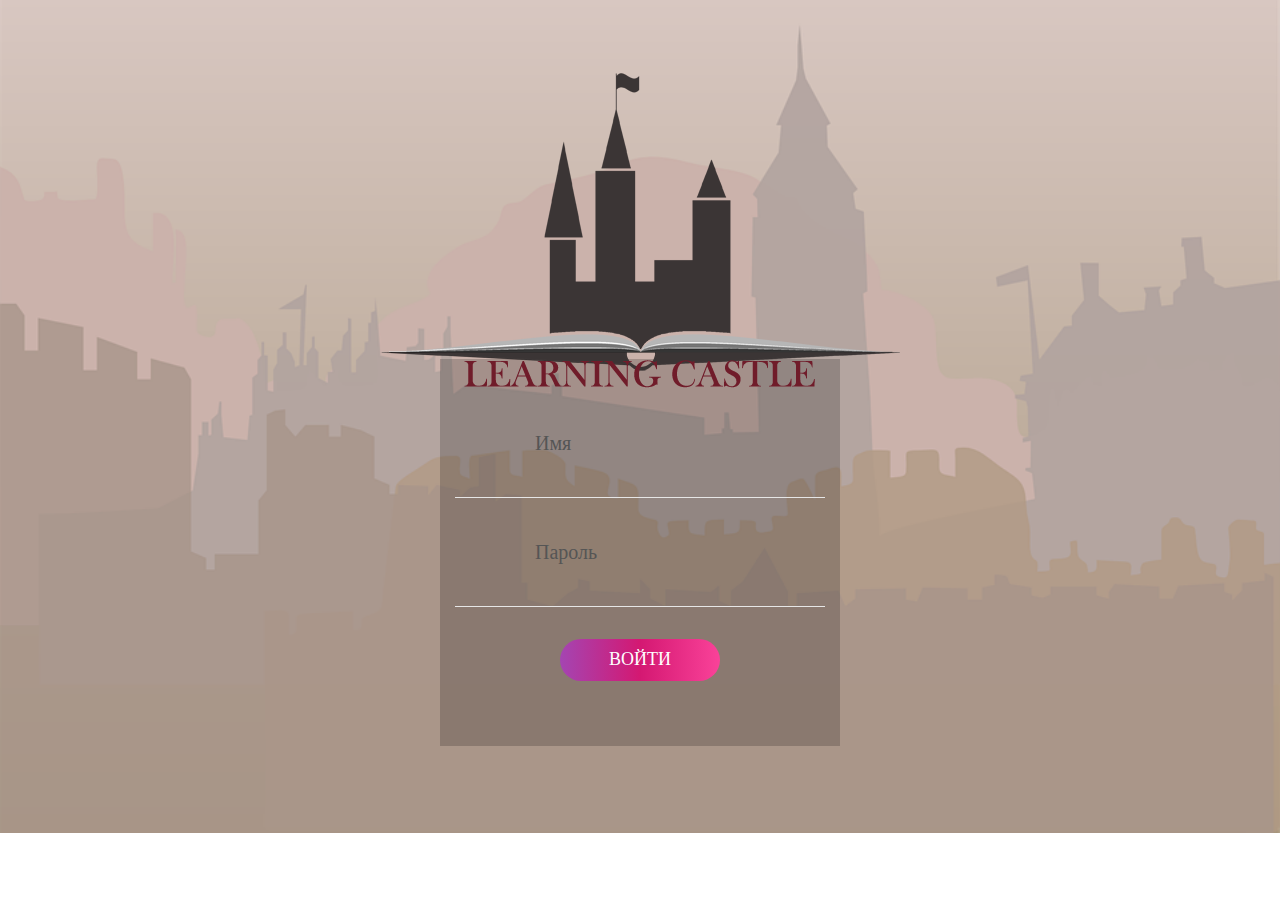
<file: websiteClient/index.html>
<!DOCTYPE html>
<html lang="en">
<head>
    <meta charset="UTF-8">
    <title>Learning Castle</title>
    <script src="js/authorization.js"></script>
    <link rel="stylesheet" type="text/css" href="css/style.css">
    <link rel="stylesheet" type="text/css" href="css/main.css">
    <style>
        body {
            background: url(img/background.png) no-repeat;
            -moz-background-size: 100%; /* Firefox 3.6+ */
           -webkit-background-size: 100%; /* Safari 3.1+ и Chrome 4.0+ */
            -o-background-size: 100%; /* Opera 9.6+ */
            background-size: 100%;
        }
    </style>
</head>
<body>
<form action="">

    <!--<h1>Learning Castle</h1>
    <label>Логин</label>
    <input type="text" id="login"><br>
    <label>Пароль</label>
    <input type="text" id="password"><br>
    <input type="button" id="send" value="Войти">
    <br>
    <label id="status">Статус соединения</label>-->

    <div class="pic">
        <img src="img/logo2.png">
    </div>
    <div class="limiter">

        <!--<div class="container-login100" style="background-image: url('img/background.png');"> -->
        <div class="container-login100">

            <div class="wrap-login100">
				<!--<span class="login100-form-title p-b-41">
					Learning Castle
				</span>-->
                <form class="login100-form validate-form">

                    <div class="wrap-input100 validate-input" data-validate = "Enter username">
                        <input class="input100" type="text" name="username" id="login" placeholder="Имя">
                        <span class="focus-input100" data-placeholder="&#xe82a;"></span>
                    </div>

                    <div class="wrap-input100 validate-input" data-validate="Enter password">
                        <input class="input100" type="password" name="pass" id="password" placeholder="Пароль">
                        <span class="focus-input100" data-placeholder="&#xe80f;"></span>
                    </div>

                    <div class="container-login100-form-btn">
                       <!-- <button class="login100-form-btn" id="send">
                            Войти
                        </button>-->
                        <input class="login100-form-btn" type="button" id="send" value="Войти">
                    </div>

                </form>
            </div>
        </div>
    </div>


    <div id="dropDownSelect1"></div>
</form>
</body>
</html>
</file>
<file: websiteClient/css/style.css>
body {
    background-image: url(../img/background.png);
    background-repeat: no-repeat;
    background-attachment: fixed;
    -moz-background-size: 100%; /* Firefox 3.6+ */
    -webkit-background-size: 100%; /* Safari 3.1+ и Chrome 4.0+ */
    -o-background-size: 100%; /* Opera 9.6+ */
    background-size: 100%;
    font-family: 'Montserrat', serif;
}

.pic {
    text-align: center;
    position: relative;
    top: 60px;
    z-index: 2;
}

.teacher_menu {
    background-color: rgba(0, 0, 0, 0.19);
    float: left;
    padding-top: 8px;
    padding-bottom: 11px;
    padding-right: 10px;
    padding-left: 10px;
    font-family: 'Oswald', sans-serif;
}

.menu_btn{
    color:#999;
    padding:10px 20px;
    font-size:12px;
    text-decoration:none;
    letter-spacing:2px;
    text-transform:uppercase;
}

.menu_btn:hover, .active{
    border:none;
    background:rgba(0, 0, 0, 0.4);
    background:#fff;
    padding:20px 20px;
    color:#1b1b1b;
}


.greeting {
    text-align: right;
    float: right;
    font-family: 'Oswald', sans-serif;
}

.menu_items, .greeting ul  {
    margin: 0; /* Обнуляем значение отступов */
    padding: 7px; /* Значение полей */
}
.menu_items li, .greeting ul li {
    display: inline; /* Отображать как строчный элемент */
    margin-right: 5px; /* Отступ слева */
    padding: 6px; /* Поля вокруг текста */
}

.ad_block {
    text-align: center;
    width: 1000px;
    padding-top: 10px;
    margin: 0 auto;
}

.ad {
    border-left: #d41872 2px solid;
    background-color: rgba(255, 255, 255, 0.5);
    padding: 10px;
    margin: 10px;
    text-align: left;
}

.menu_items a {
    text-decoration: none;
    color: black;
}

.menu_items a:hover {
    color: #9c036b;
}

/* define a fixed width for the entire menu */
.navigation {
    padding-top: 10px;
    min-height: 100%;
}

.navigationmenu {
    background-color: rgba(255, 255, 255, 0.5);
    height: 100%;
    position: fixed;
    width: 250px;
}

.coursetittle {
    padding-left: 10px;
}

/* reset our lists to remove bullet points and padding */
.mainmenu, .submenu {
    list-style: none;
    margin: 0;
    padding-left: 20px;
}

/* make ALL links (main and submenu) have padding and background color */
.mainmenu a {
    display: block;
    text-decoration: none;
    padding: 10px;
    color: #000;
}

/* add hover behaviour */
.mainmenu a:hover, .active_course {
    border-bottom: #d41872 2px solid;
}

/* this is the initial state of all submenus.
  we set it to max-height: 0, and hide the overflowed content.
*/
.submenu {
    /*overflow: hidden;
    max-height: 0;
    -webkit-transition: all 0.5s ease-out;*/
    display: none;
    max-height: 200px;
}

/*Таблица*/
.course_dont_clicked {
    background-color: rgba(255, 255, 255, 0.5);
    padding-left: 20px;
    padding-right: 20px;
    padding-top: 30px;
    padding-bottom: 10px;
    width: 250px;
    height: 50px;
    position: relative;
    left: 50%;
    top: 200px;
    text-align: center;
}

.resulttable {
    margin-left: 350px;
    margin-top: 20px;
    font-family: 'Anonymous Pro', serif;
}

.course_result_table {
    width: 90%; /* Ширина таблицы */
    background: #949494; /* Цвет фона таблицы */
    color: #020202; /* Цвет текста */
    border-spacing: 0.5px; /* Расстояние между ячейками */
}

.course_result_table td, .course_result_table th {
    background: #ffffff; /* Цвет фона ячеек */
    padding: 5px; /* Поля вокруг текста */
}
</file>
<file: websiteClient/css/main.css>
/*//////////////////////////////////////////////////////////////////
[ FONT ]*/





/*//////////////////////////////////////////////////////////////////
[ RESTYLE TAG ]*/

* {
	margin: 0px; 
	padding: 0px; 
	box-sizing: border-box;
}

body, html {
	height: 100%;
	font-family: Ubuntu-Regular, sans-serif;
}

/*---------------------------------------------*/
a {
	font-family: Ubuntu-Regular;
	font-size: 14px;
	line-height: 1.7;
	color: #666666;
	margin: 0px;
	transition: all 0.4s;
	-webkit-transition: all 0.4s;
  -o-transition: all 0.4s;
  -moz-transition: all 0.4s;
}

a:focus {
	outline: none !important;
}

a:hover {
	text-decoration: none;
  color: #fff;
}

/*---------------------------------------------*/
h1,h2,h3,h4,h5,h6 {
	margin: 0px;
}

p {
	font-family: Ubuntu-Regular;
	font-size: 14px;
	line-height: 1.7;
	color: #666666;
	margin: 0px;
}

ul, li {
	margin: 0px;
	list-style-type: none;
}


/*---------------------------------------------*/
input {
	outline: none;
	border: none;
}

textarea {
  outline: none;
  border: none;
}

textarea:focus, input:focus {
  border-color: transparent !important;
}

input:focus::-webkit-input-placeholder { color:transparent; }
input:focus:-moz-placeholder { color:transparent; }
input:focus::-moz-placeholder { color:transparent; }
input:focus:-ms-input-placeholder { color:transparent; }

textarea:focus::-webkit-input-placeholder { color:transparent; }
textarea:focus:-moz-placeholder { color:transparent; }
textarea:focus::-moz-placeholder { color:transparent; }
textarea:focus:-ms-input-placeholder { color:transparent; }

input::-webkit-input-placeholder { color: #555555;}
input:-moz-placeholder { color: #555555;}
input::-moz-placeholder { color: #555555;}
input:-ms-input-placeholder { color: #555555;}

textarea::-webkit-input-placeholder { color: #555555;}
textarea:-moz-placeholder { color: #555555;}
textarea::-moz-placeholder { color: #555555;}
textarea:-ms-input-placeholder { color: #555555;}

label {
  margin: 0;
  display: block;
}

/*---------------------------------------------*/
button {
	outline: none !important;
	border: none;
	background: transparent;
}

button:hover {
	cursor: pointer;
}

iframe {
	border: none !important;
}


/*//////////////////////////////////////////////////////////////////
[ Utility ]*/
.txt1 {
  font-family: Poppins-Regular;
  font-size: 13px;
  color: #e5e5e5;
  line-height: 1.5;
}


/*//////////////////////////////////////////////////////////////////
[ login ]*/

.limiter {
  width: 400px;
  height: 400px;
  margin: auto;
}

.container-login100 {
  width: 100%;  
  /*min-height: 100vh;*/
  max-height: 600px;
  display: -webkit-box;
  display: -webkit-flex;
  display: -moz-box;
  display: -ms-flexbox;
  display: flex;
  flex-wrap: wrap;
  justify-content: center;
  align-items: center;
  padding: 15px;
  padding-top: 0px;
  background-repeat: no-repeat;
  background-position: center;
  background-size: cover;
  position: relative;
  z-index: 1;  
}

.container-login100::before {
  content: "";
  display: block;
  position: absolute;
  z-index: -1;
  width: 100%;
  height: 100%;
  top: 0;
  left: 0;
  background-color: rgba(0, 0, 0, 0.19);
}

.wrap-login100 {
  width: 390px;
  border-radius: 10px;
  overflow: hidden;
  padding-top: 30px;
  padding-bottom: 50px;
  background: transparent;
}


/*------------------------------------------------------------------
[ Form ]*/

.login100-form {
  width: 100%;
  border-radius: 10px;
  background-color: #fff;
  padding-top: 5px;
  padding-bottom: 33px;
}

.login100-form-logo {
  font-size: 60px; 
  color: #333333;

  display: -webkit-box;
  display: -webkit-flex;
  display: -moz-box;
  display: -ms-flexbox;
  display: flex;
  justify-content: center;
  align-items: center;
  width: 120px;
  height: 120px;
  border-radius: 50%;
  background-color: #fff;
  margin: 0 auto;
}

.login100-form-title {
  font-family: Ubuntu-Bold;
  font-size: 28px;
  color: #fff;
  line-height: 1.2;
  text-align: center;
  text-transform: uppercase;

  display: block;
}


/*------------------------------------------------------------------
[ Input ]*/

.wrap-input100 {
  width: 100%;
  position: relative;
  border-bottom: 1px solid #e6e6e6;
  padding: 29px 0;
}

.input100 {
  font-family: Ubuntu-Regular;
  font-size: 20px;
  color: #555555;
  line-height: 1.2;

  display: block;
  width: 100%;
  height: 50px;
  background: transparent;
  padding: 0 10px 0 80px;
  -webkit-transition: all 0.4s;
  -o-transition: all 0.4s;
  -moz-transition: all 0.4s;
  transition: all 0.4s;
}

/*---------------------------------------------*/ 
.focus-input100 {
  position: absolute;
  display: block;
  width: 100%;
  height: 100%;
  top: 0;
  left: 0;
  pointer-events: none;
}

.focus-input100::before {
  content: "";
  display: block;
  position: absolute;
  bottom: -1px;
  left: 0;
  width: 0;
  height: 1px;

  -webkit-transition: all 0.4s;
  -o-transition: all 0.4s;
  -moz-transition: all 0.4s;
  transition: all 0.4s;

  background: #d41872;
  background: -webkit-linear-gradient(left, #a445b2, #d41872, #fa4299);
  background: -o-linear-gradient(left, #a445b2, #d41872, #fa4299);
  background: -moz-linear-gradient(left, #a445b2, #d41872, #fa4299);
  background: linear-gradient(left, #a445b2, #d41872, #fa4299);
}

.focus-input100::after {
  font-family: Linearicons-Free;
  font-size: 18px;
  color: #999999;

  content: attr(data-placeholder);
  display: block;
  width: 100%;
  position: absolute;
  top: 40px;
  left: 35px;
 

  -webkit-transition: all 0.4s;
  -o-transition: all 0.4s;
  -moz-transition: all 0.4s;
  transition: all 0.4s;
}

.input100:focus {
  padding-left: 60px;
}

.input100:focus + .focus-input100::after {
  left: 23px;
  color: #d41872;
}

.input100:focus + .focus-input100::before {
  width: 100%;
}

.has-val.input100 + .focus-input100::after {
  left: 23px;
  color: #d41872;
}

.has-val.input100 + .focus-input100::before {
  width: 100%;
}

.has-val.input100 {
  padding-left: 60px;
}


/*------------------------------------------------------------------
[ Button ]*/
.container-login100-form-btn {
  width: 100%;
  display: -webkit-box;
  display: -webkit-flex;
  display: -moz-box;
  display: -ms-flexbox;
  display: flex;
  flex-wrap: wrap;
  justify-content: center;
  margin-top: 32px;
}

.login100-form-btn {
  font-family: Ubuntu-Bold;
  font-size: 18px;
  color: #fff;
  line-height: 1.2;
  text-transform: uppercase;

  display: -webkit-box;
  display: -webkit-flex;
  display: -moz-box;
  display: -ms-flexbox;
  display: flex;
  justify-content: center;
  align-items: center;
  padding: 0 20px;
  min-width: 160px;
  height: 42px;
  border-radius: 21px;

  background: #d41872;
  background: -webkit-linear-gradient(left, #a445b2, #d41872, #fa4299);
  background: -o-linear-gradient(left, #a445b2, #d41872, #fa4299);
  background: -moz-linear-gradient(left, #a445b2, #d41872, #fa4299);
  background: linear-gradient(left, #a445b2, #d41872, #fa4299);
  position: relative;
  z-index: 1;

  -webkit-transition: all 0.4s;
  -o-transition: all 0.4s;
  -moz-transition: all 0.4s;
  transition: all 0.4s;
}

.login100-form-btn::before {
  content: "";
  display: block;
  position: absolute;
  z-index: -1;
  width: 100%;
  height: 100%;
  border-radius: 21px;
  background-color: #555555;
  top: 0;
  left: 0;
  opacity: 0;

  -webkit-transition: all 0.4s;
  -o-transition: all 0.4s;
  -moz-transition: all 0.4s;
  transition: all 0.4s;
}

.login100-form-btn:hover {
  background-color: transparent;
}

.login100-form-btn:hover:before {
  opacity: 1;
}
</file>
